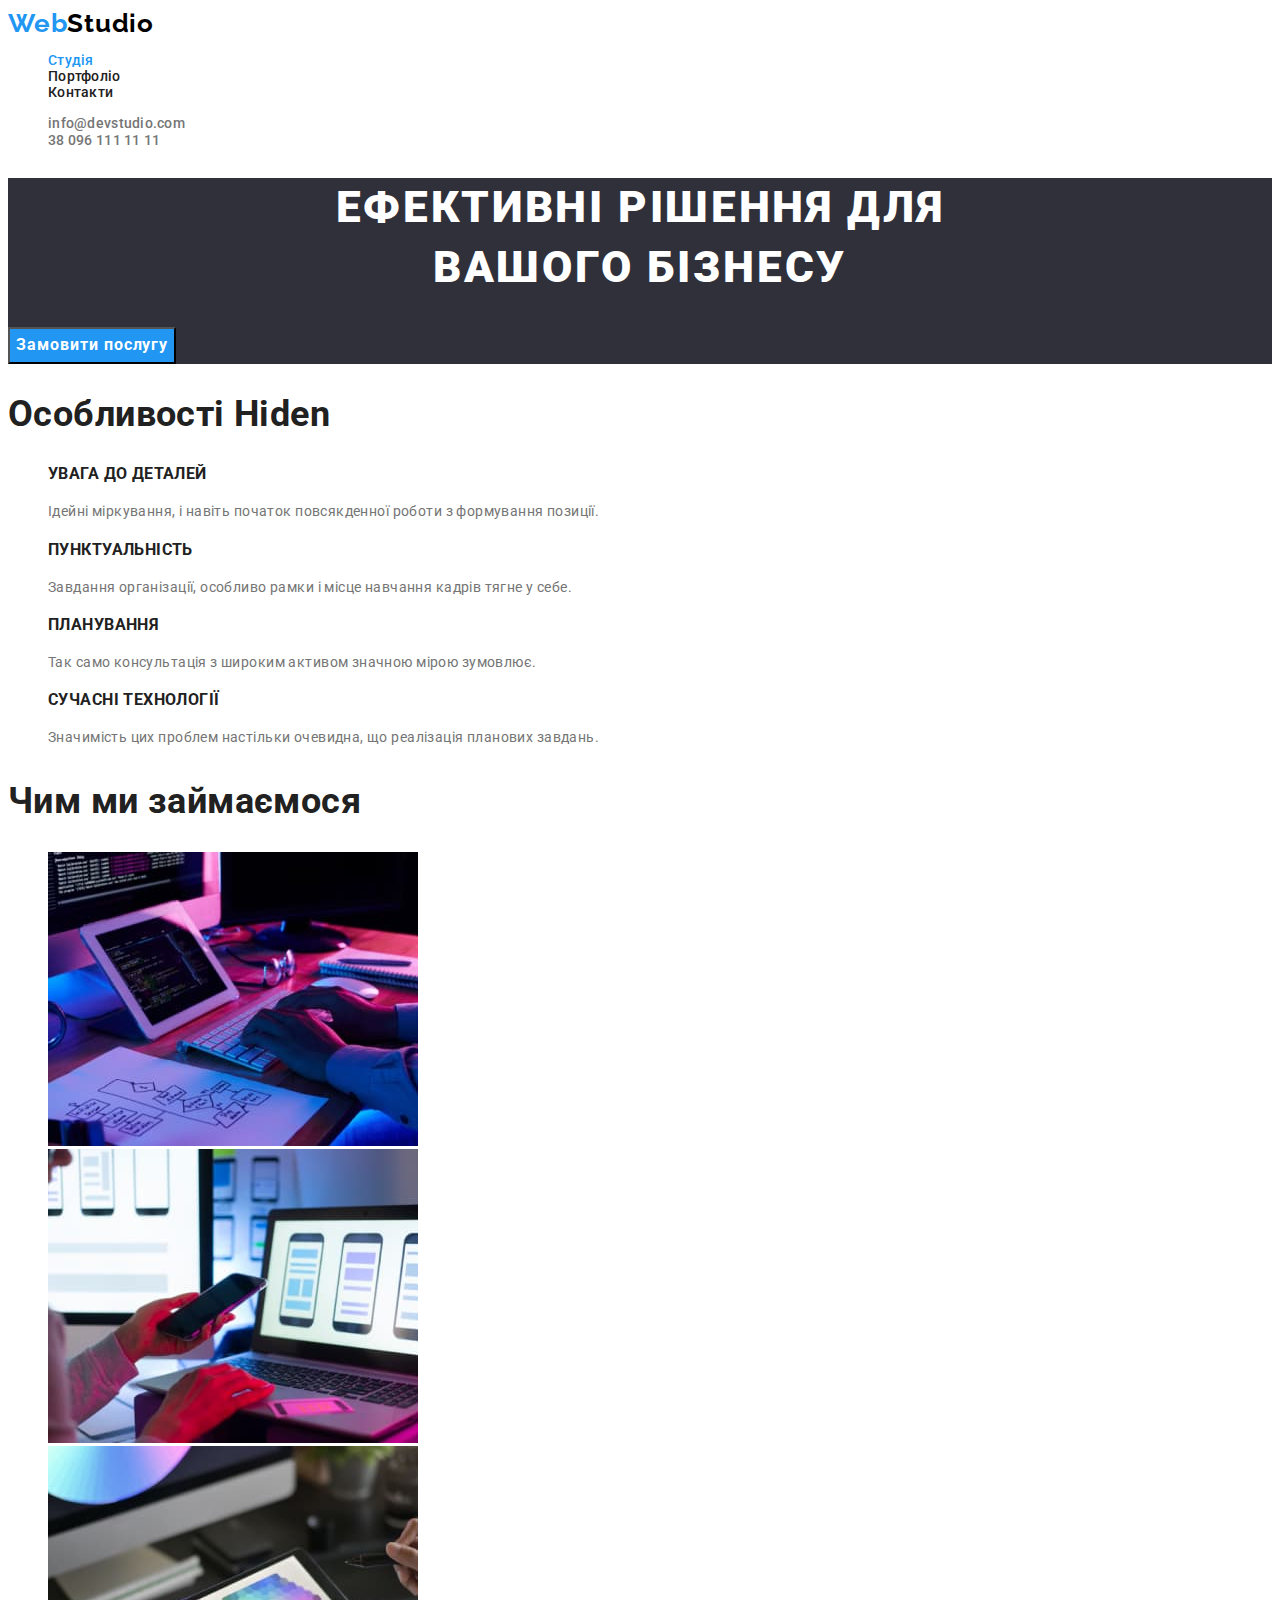
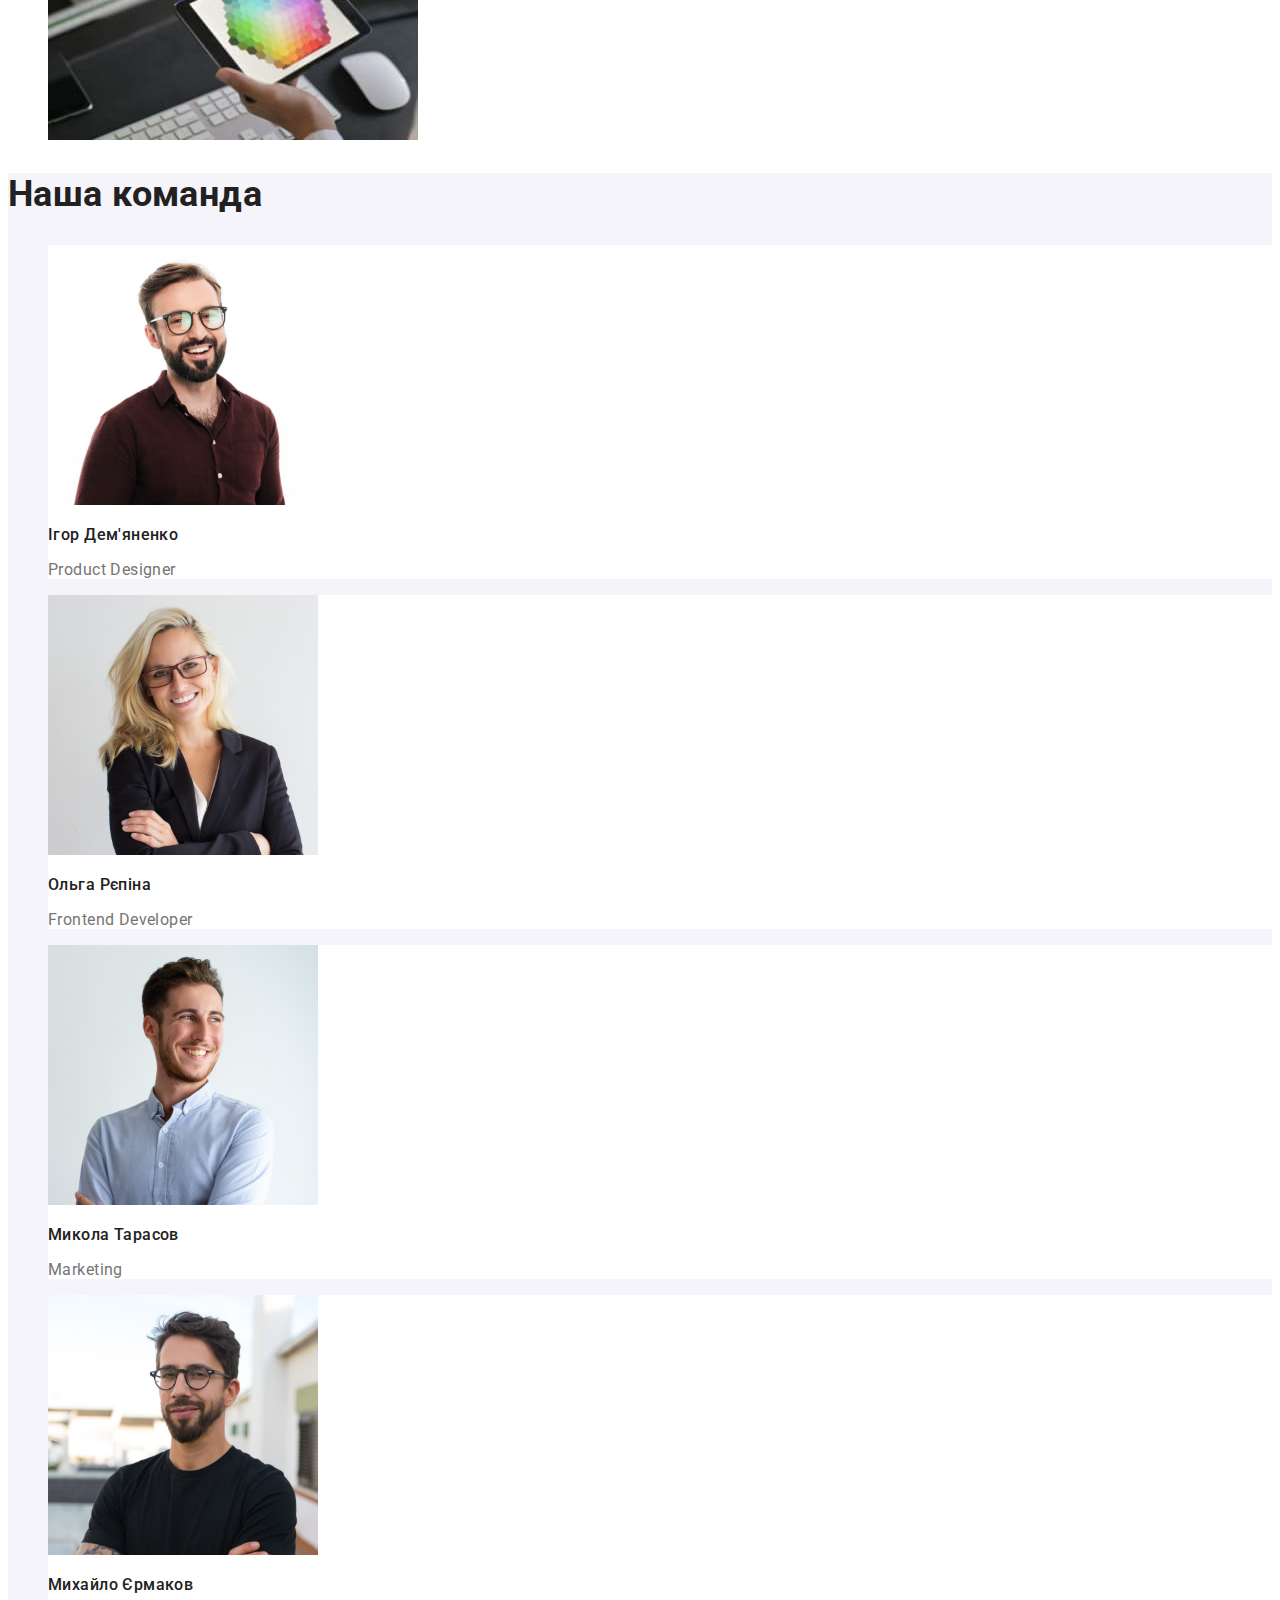
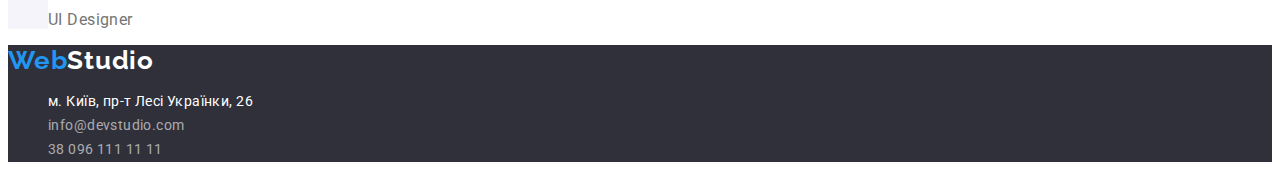
<file: index.html>
<!DOCTYPE html>
<html lang="uk">
  <head>
    <meta charset="UTF-8" />
    <meta http-equiv="X-UA-Compatible" content="IE=edge" />
    <meta name="viewport" content="width=device-width, initial-scale=1.0" />
    <title lang="en">WebStudio</title>
    <link rel="preconnect" href="https://fonts.googleapis.com" />
    <link rel="preconnect" href="https://fonts.gstatic.com" crossorigin />
    <link href="https://fonts.googleapis.com/css2?family=Raleway:wght@700&family=Roboto:wght@400;500;700;900&display=swap" rel="stylesheet" />
    <link rel="stylesheet" href="./css/styles.css" />
  </head>
  <body>
    <!--Навігація-->
    <header>
      <nav class="nav">
        <a href="./index.html" class="logo"><span lang="en" class="logo-web">Web</span>Studio</a>
        <ul class="list-settings">
          <li><a href="./index.html" class="nav-list nav-current">Студія</a></li>
          <li><a href="./portfolio.html" class="nav-list">Портфоліо</a></li>
          <li><a href="" class="nav-list">Контакти</a></li>
        </ul>
      </nav>
      <ul class="list-settings">
        <li><a href="mailto:info@devstudio.com" class="contacts">info@devstudio.com</a></li>
        <li><a href="tel:380961111111" class="contacts">38 096 111 11 11</a></li>
      </ul>
    </header>
    <!-- Мейн -->
    <main>
      <!--Шапка-->
      <section class="title">
        <h1>
          Ефективні рішення для<br />
          вашого бізнесу
        </h1>
        <button type="button" class="primary-button">Замовити послугу</button>
      </section>
      <section>
        <h2 class="second-title">Особливості Hiden</h2>
        <ul class="list-settings features">
          <li>
            <h3 class="features-title">УВАГА ДО ДЕТАЛЕЙ</h3>
            <p>Ідейні міркування, і навіть початок повсякденної роботи з формування позиції.</p>
          </li>
          <li>
            <h3 class="features-title">ПУНКТУАЛЬНІСТЬ</h3>
            <p>Завдання організації, особливо рамки і місце навчання кадрів тягне у себе.</p>
          </li>
          <li>
            <h3 class="features-title">ПЛАНУВАнНЯ</h3>
            <p>Так само консультація з широким активом значною мірою зумовлює.</p>
          </li>
          <li>
            <h3 class="features-title">СУЧАСНІ ТЕХНОЛОГІЇ</h3>
            <p>Значимість цих проблем настільки очевидна, що реалізація планових завдань.</p>
          </li>
        </ul>
      </section>
      <!--Чим ми займаємося-->
      <section>
        <h2 class="second-title">Чим ми займаємося</h2>
        <ul class="list-settings">
          <li><img src="./images/box-1.jpg" alt="Створення програм" width="370" height="294" /></li>
          <li><img src="./images/box-2.jpg" alt="Мобільні аплікації" width="370" height="294" /></li>
          <li><img src="./images/box-3.jpg" alt="Дизайн" width="370" height="294" /></li>
        </ul>
      </section>
      <!--Наша команда-->
      <section class="our-team">
        <h2 class="second-title">Наша команда</h2>
        <ul class="list-settings">
          <li class="team-member">
            <img src="./images/team-card-1.jpg" alt="Дизайнер продукту" width="270" height="260" />
            <h3 class="team-title">Ігор Дем'яненко</h3>
            <p>Product Designer</p>
          </li>
          <li class="team-member">
            <img src="./images/team-card-2.jpg" alt="Розробник інтерфейсу" width="270" height="260" />
            <h3 class="team-title">Ольга Рєпіна</h3>
            <p>Frontend Developer</p>
          </li>
          <li class="team-member">
            <img src="./images/team-card-3.jpg" alt="Маркетолог" width="270" height="260" />
            <h3 class="team-title">Микола Тарасов</h3>
            <p>Marketing</p>
          </li>
          <li class="team-member">
            <img src="./images/team-card-4.jpg" alt="Дизайнер інтерфейсу користувача" width="270" height="260" />
            <h3 class="team-title">Михайло Єрмаков</h3>
            <p>UI Designer</p>
          </li>
        </ul>
      </section>
    </main>
    <!--Футер-->
    <footer class="footer">
      <a href="./index.html" class="logo logo-footer"><span lang="en" class="logo-web">Web</span>Studio</a>
      <address>
        <ul class="list-settings">
          <li><a href="https://goo.gl/maps/MqGmsfagtQrmFsh36" target="_blank" class="address-place">м. Київ, пр-т Лесі Українки, 26 </a></li>
          <li><a href="mailto:info@devstudio.com" class="address-contacts">info@devstudio.com</a></li>
          <li><a href="tel:380961111111" class="address-contacts">38 096 111 11 11</a></li>
        </ul>
      </address>
    </footer>
  </body>
</html>
</file>
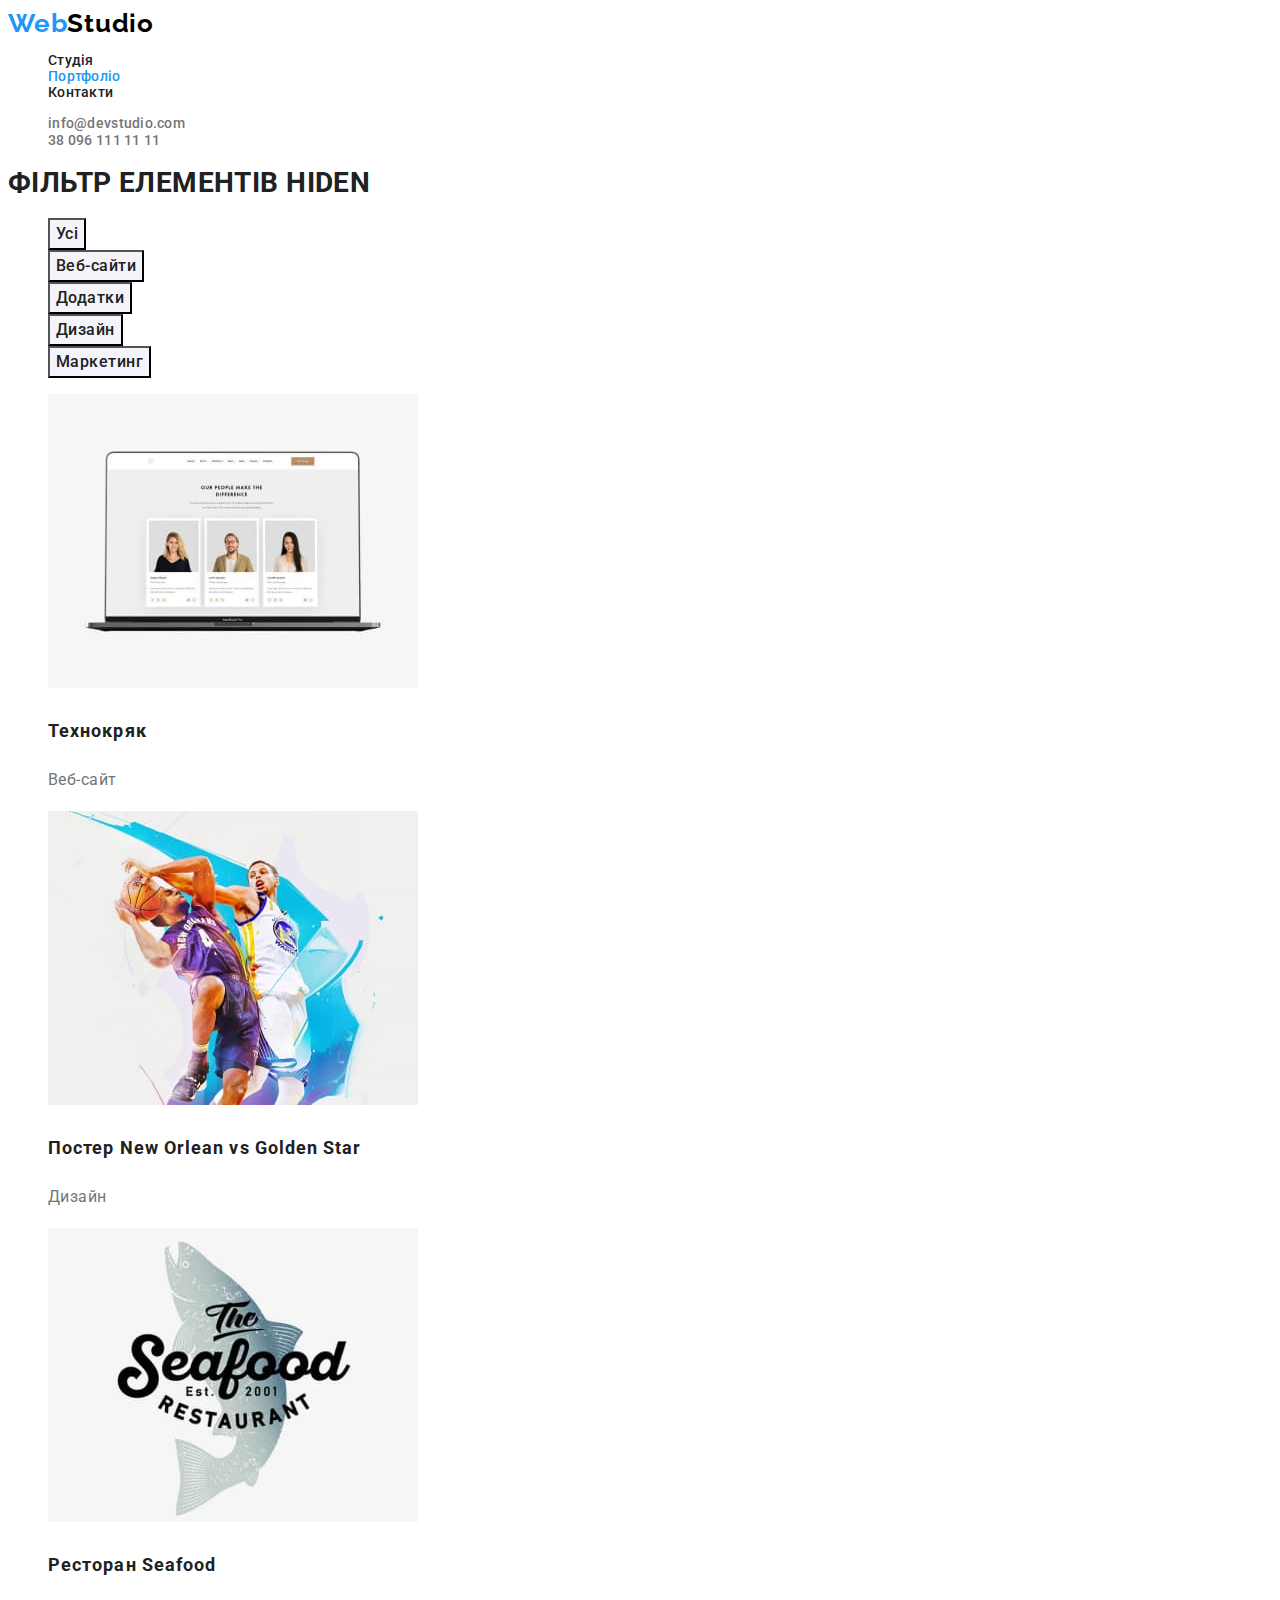
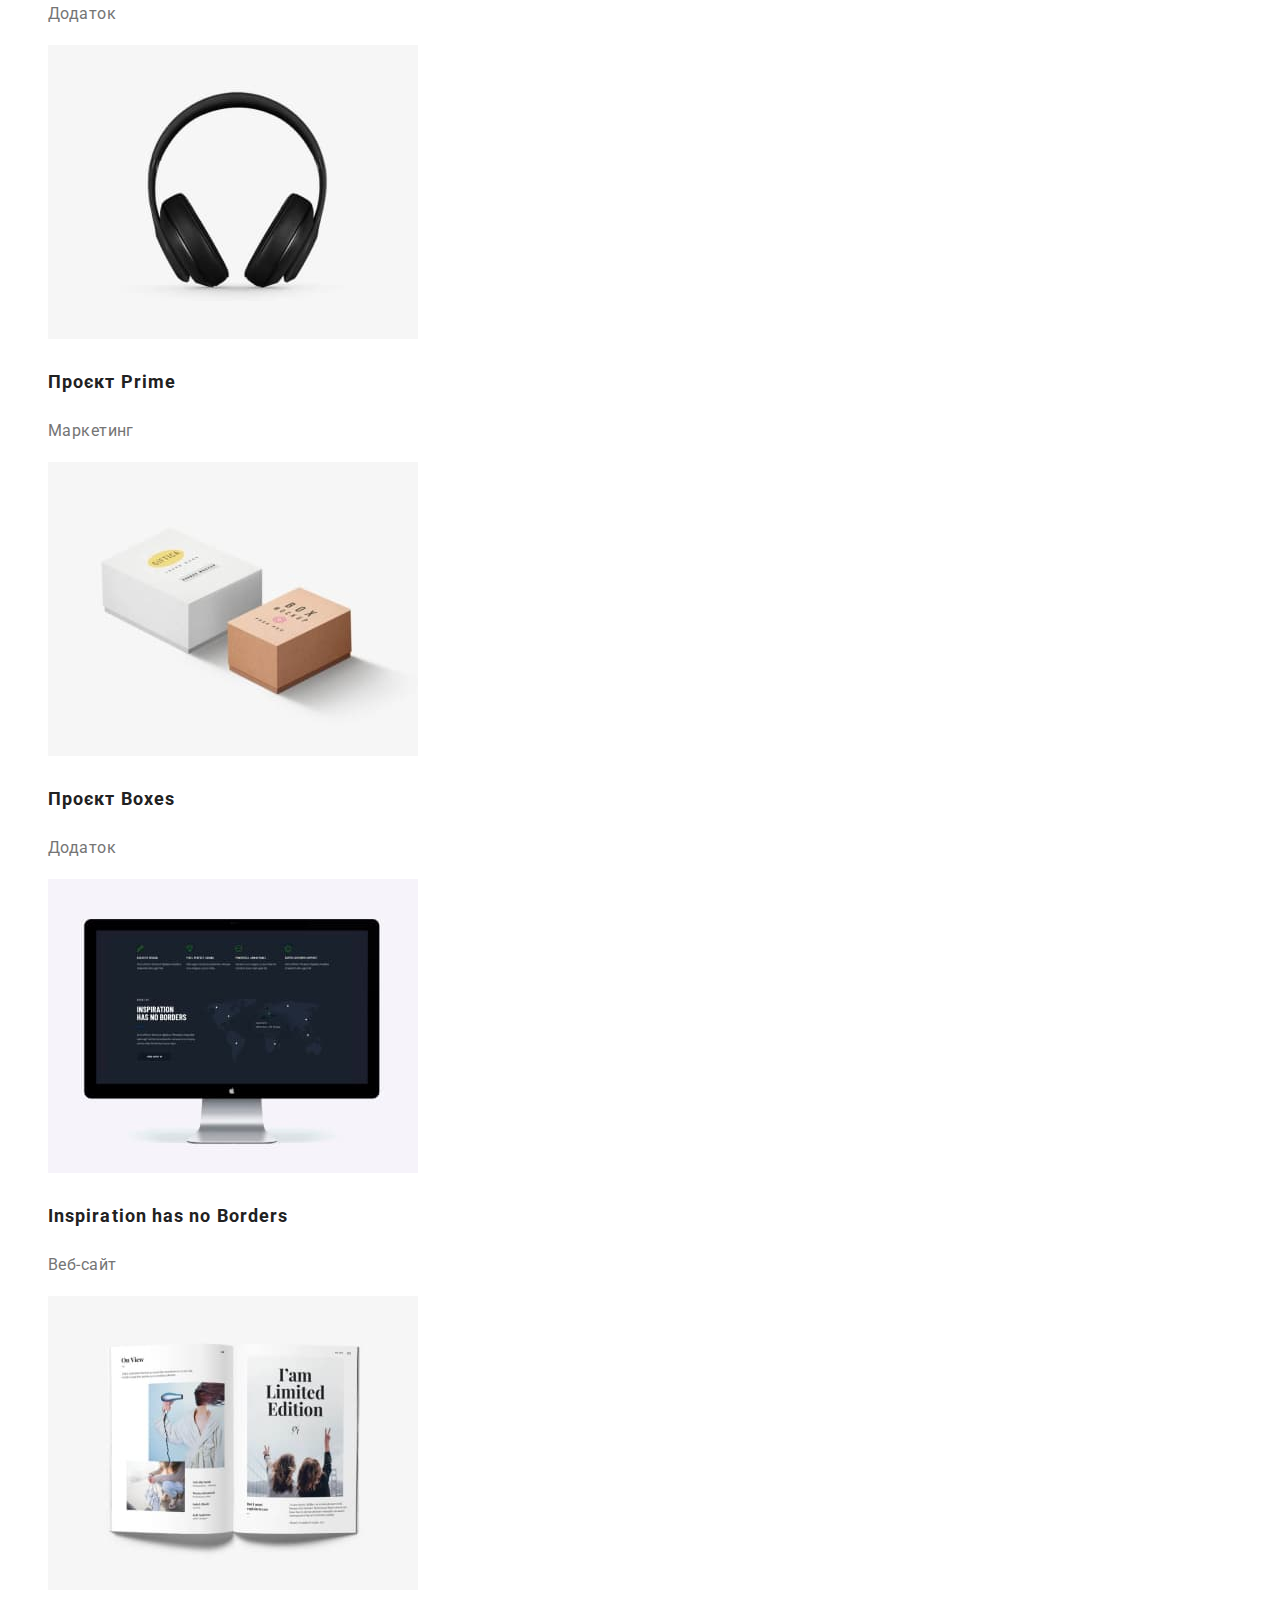
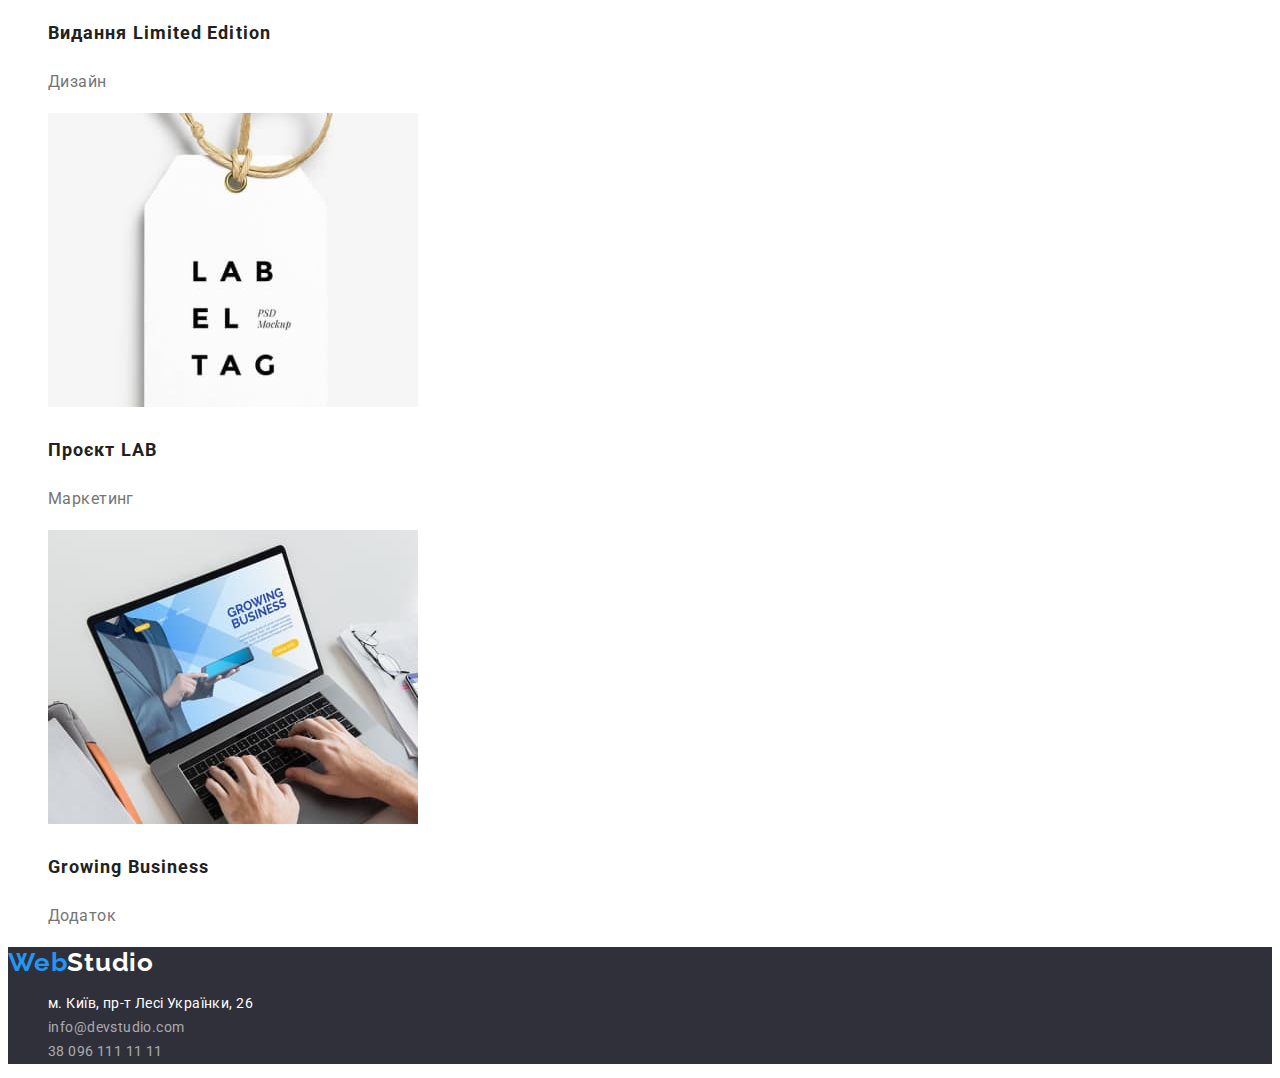
<file: portfolio.html>
<!DOCTYPE html>
<html lang="uk">
  <head>
    <meta charset="UTF-8" />
    <meta http-equiv="X-UA-Compatible" content="IE=edge" />
    <meta name="viewport" content="width=device-width, initial-scale=1.0" />
    <title lang="en">WebStudio</title>
    <link rel="preconnect" href="https://fonts.googleapis.com" />
    <link rel="preconnect" href="https://fonts.gstatic.com" crossorigin />
    <link href="https://fonts.googleapis.com/css2?family=Raleway:wght@700&family=Roboto:wght@400;500;700;900&display=swap" rel="stylesheet" />
    <link rel="stylesheet" href="./css/styles.css" />
  </head>
  <body>
    <!--Навігація-->
    <header>
      <nav class="nav">
        <a href="./index.html" class="logo"><span lang="en" class="logo-web">Web</span>Studio</a>
        <ul class="list-settings">
          <li><a href="./index.html" class="nav-list">Студія</a></li>
          <li><a href="./portfolio.html" class="nav-list nav-current">Портфоліо</a></li>
          <li><a href="" class="nav-list">Контакти</a></li>
        </ul>
      </nav>
      <ul class="list-settings">
        <li><a href="mailto:info@devstudio.com" class="contacts">info@devstudio.com</a></li>
        <li><a href="tel:380961111111" class="contacts">38 096 111 11 11</a></li>
      </ul>
    </header>
    <main>
      <!--Фільтр-->
      <section>
        <h1 class="features-title">Фільтр елементів Hiden</h1>
        <ul class="list-settings">
          <li><button type="button" class="filter-button">Усі</button></li>
          <li><button type="button" class="filter-button">Веб-сайти</button></li>
          <li><button type="button" class="filter-button">Додатки</button></li>
          <li><button type="button" class="filter-button">Дизайн</button></li>
          <li><button type="button" class="filter-button">Маркетинг</button></li>
        </ul>
        <!--Позиції фільтра-->
        <ul class="list-settings filter">
          <li>
            <a href=""
              ><img src="./images/techno.jpg" alt="Веб-сторінка для сайту Технокряк" width="370" height="294" />
              <h2 class="filter-title">Технокряк</h2>
              <p>Веб-сайт</p></a
            >
          </li>
          <li>
            <a href=""
              ><img src="./images/neworlean-goldenstar.jpg" alt="Дизайн постера New Orlean vs Golden Star" width="370" height="294" />
              <h2 class="filter-title">Постер New Orlean vs Golden Star</h2>
              <p>Дизайн</p></a
            >
          </li>
          <li>
            <a href=""
              ><img src="./images/seafood.jpg" alt="Додаток для ресторану Seafood" width="370" height="294" />
              <h2 class="filter-title">Ресторан Seafood</h2>
              <p>Додаток</p></a
            >
          </li>
          <li>
            <a href=""
              ><img src="./images/prime.jpg" alt="Слухавки" width="370" height="294" />
              <h2 class="filter-title">Проєкт Prime</h2>
              <p>Маркетинг</p></a
            >
          </li>
          <li>
            <a href=""
              ><img src="./images/boxes.jpg" alt="Картонні коробки" width="370" height="294" />
              <h2 class="filter-title">Проєкт Boxes</h2>
              <p>Додаток</p></a
            >
          </li>
          <li>
            <a href=""
              ><img src="./images/inspirationhasnoborders.jpg" alt="Веб-сторінка Inspiration has no Borders" width="370" height="294" />
              <h2 class="filter-title">Inspiration has no Borders</h2>
              <p>Веб-сайт</p></a
            >
          </li>
          <li>
            <a href=""
              ><img src="./images/limitededition.jpg" alt="Сторінка з журналу" width="370" height="294" />
              <h2 class="filter-title">Видання Limited Edition</h2>
              <p>Дизайн</p></a
            >
          </li>
          <li>
            <a href=""
              ><img src="./images/lab.jpg" alt="Лейба" width="370" height="294" />
              <h2 class="filter-title">Проєкт LAB</h2>
              <p>Маркетинг</p></a
            >
          </li>
          <li>
            <a href=""
              ><img src="./images/growingbusiness.jpg" alt="Ноутбук з веб-сторінкою Growing Business" width="370" height="294" />
              <h2 class="filter-title">Growing Business</h2>
              <p>Додаток</p></a
            >
          </li>
        </ul>
      </section>
    </main>
    <!--Футер-->
    <footer class="footer">
      <a href="./index.html" class="logo logo-footer"><span lang="en" class="logo-web">Web</span>Studio</a>
      <address>
        <ul class="list-settings">
          <li><a href="https://goo.gl/maps/MqGmsfagtQrmFsh36" target="_blank" class="address-place">м. Київ, пр-т Лесі Українки, 26 </a></li>
          <li><a href="mailto:info@devstudio.com" class="address-contacts">info@devstudio.com</a></li>
          <li><a href="tel:380961111111" class="address-contacts">38 096 111 11 11</a></li>
        </ul>
      </address>
    </footer>
  </body>
</html>
</file>
<file: css/styles.css>
/* Загальні */

:root {
  --primary-text-color: #757575;
  --title-text-color: #212121;
  --accent-color: #2196f3;
  --secondary-background-color: #2f303a;
  --white-color: #ffffff;
}
body {
  color: var(--primary-text-color);
  background-color: var(--white-color);
  font-family: "Roboto", sans-serif;
  font-size: 14px;
  letter-spacing: 0.03em;
}
.list-settings {
  list-style: none;
}

/* Навігація */

.logo {
  color: #000000;
  font-family: "Raleway", sans-serif;
  font-weight: 700;
  font-size: 26px;
  line-height: 1.19;
  text-decoration: none;
  letter-spacing: 0.03em;
}
.nav {
  font-weight: 500;
  line-height: 1.14;
  letter-spacing: 0.02em;
}
.nav-list {
  color: var(--title-text-color);
  text-decoration: none;
}
.logo-web,
.nav-current,
.contacts:hover,
.contacts:focus,
.nav-list:hover,
.nav-list:focus {
  color: var(--accent-color);
}
.contacts {
  color: var(--primary-text-color);
  text-decoration: none;
  font-weight: 500;
  line-height: 1.14;
  letter-spacing: 0.02em;
}

/* Мейн */

.title {
  color: var(--white-color);
  background-color: var(--secondary-background-color);
}
.title > h1 {
  font-weight: 900;
  font-size: 44px;
  line-height: 1.36;
  text-align: center;
  letter-spacing: 0.06em;
  text-transform: uppercase;
}
.primary-button {
  color: inherit;
  background-color: var(--accent-color);
  cursor: pointer;
  font-weight: 700;
  font-size: 16px;
  line-height: 1.89;
  letter-spacing: 0.06em;
  font-family: inherit;
}
.features {
  line-height: 1.71;
}
.features-title {
  color: var(--title-text-color);
  font-weight: 700;
  line-height: 1.14;
  text-transform: uppercase;
}
.second-title {
  color: var(--title-text-color);
  font-weight: 700;
  font-size: 36px;
  line-height: 1.17;
}
.our-team {
  background: #f5f4fa;
}
.team-member {
  background-color: var(--white-color);
  font-size: 16px;
  line-height: 1.19;
}
.team-title {
  color: var(--title-text-color);
  font-weight: 500;
  font-size: 16px;
  line-height: 1.19;
}

/* Друга сторінка */
/* Фільтр */
.filter {
  font-size: 16px;
  line-height: 1.88;
}
.filter a {
  text-decoration: none;
  color: var(--primary-text-color);
}
.filter-title {
  color: var(--title-text-color);
  font-weight: 700;
  font-size: 18px;
  line-height: 2;
  letter-spacing: 0.06em;
}
.filter-button {
  color: var(--title-text-color);
  background-color: #f5f4fa;
  cursor: pointer;
  font-weight: 500;
  font-size: 16px;
  line-height: 1.62;
  font-family: inherit;
  letter-spacing: 0.03em;
}
.filter-button:hover,
.filter-button:focus {
  color: var(--white-color);
  background-color: var(--accent-color);
}

/* Футер */

.footer {
  background-color: var(--secondary-background-color);
}
.logo-footer {
  color: var(--white-color);
}
.address-place {
  color: var(--white-color);
  line-height: 1.71;
  font-style: normal;
  text-decoration: none;
}
.address-contacts {
  color: rgba(255, 255, 255, 0.6);
  line-height: 1.71;
  font-style: normal;
  text-decoration: none;
}
.address-place:hover,
.address-contacts:hover,
.address-place:focus,
.address-contacts:focus {
  color: var(--accent-color);
}
</file>
